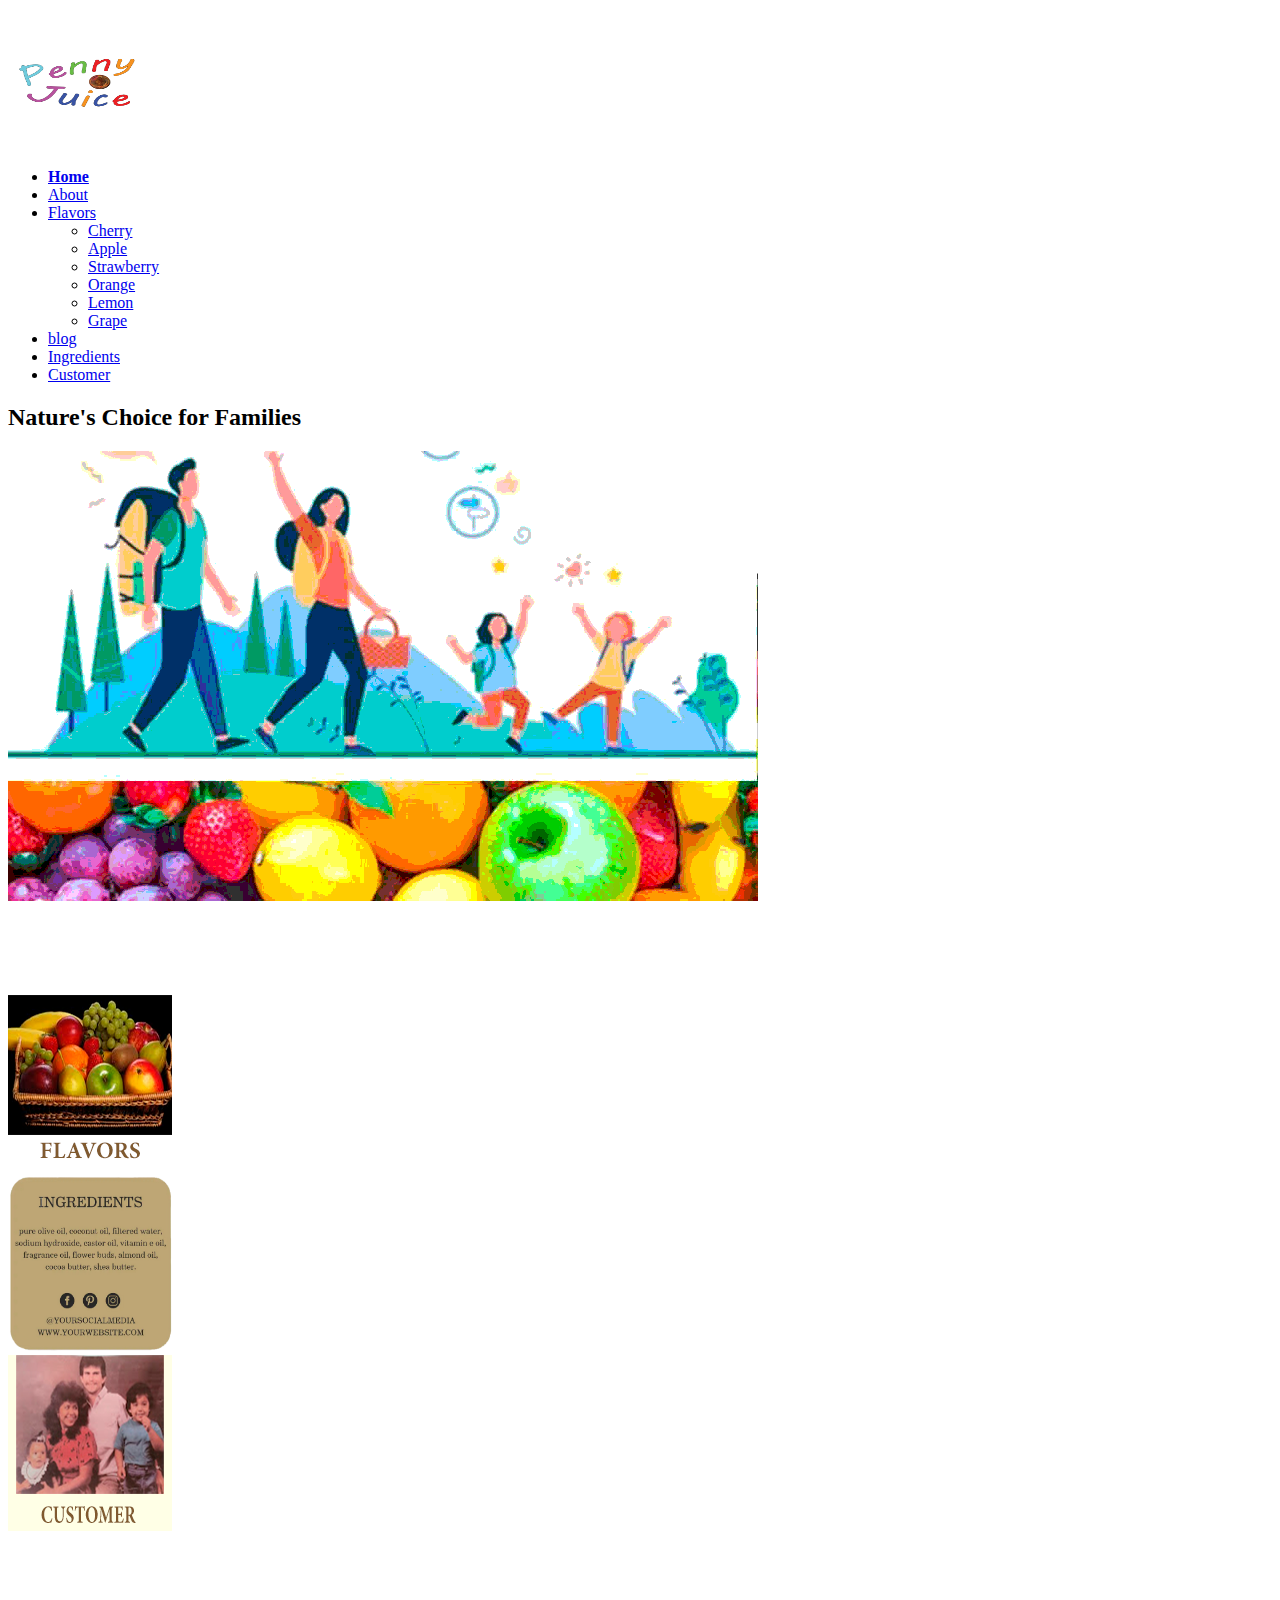
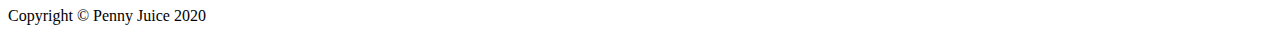
<file: index.html>
<!DOCTYPE html>
<html lang="en">
    <head>
        <meta charset="UTF-8">
        <title>Penny Juice - Healthy Lifestyle Website</title>
        <meta name="Keywords" content="Las Vegas, Healthy Lifestyle, Pre School, Juices">
        <meta name="author" content="Ronnie Blair">
        <meta name="viewport" content="width=device-width, initial-scale=1.0">
        <link rel="stylesheet" "href="mystyle.css">
    </head>

    <body>
        <div id="container">

            <div class="header">
                <div><img src="Penny_PJ_Logo.png"alt="Penny Juice Healthy Natural Flavors & Ingredients"Width="164" height="140"></div>
            </div>   

            <div class="content"></div>
            <div class="topnav">
                <ul>
                    <li><a href="index.html"><b>Home</b></a></li>
                    <li><a href="About.html">About</a></li>
                    <li><a href="Flavors.html">Flavors</a>
                        <!--Dropdown-->      
                        <ul>
                            <li><a href="Cherry.html">Cherry</a></li>                       
                            <li><a href="Apple.HTML">Apple</a></li>
                            <li><a href="Strawberry.HTML">Strawberry</a></li>
                            <li><a href="Orange.HTML">Orange</a></li>                       
                            <li><a href="Lemon.HTML">Lemon</a></li>                        
                            <li><a href="Grape.HTML">Grape</a></li>

                        </ul> 
                    </li>
                    <li><a href="blog.html">blog</a></li>
                    <li><a href="Ingredients.html">Ingredients</a></li>
                    <li><a href="Customer.html">Customer</a></li>
                </ul>  

            </div>

            <div class="slider_image">
                <h2>Nature's Choice for Families</h2>
                <img src="Penny-juice-slider-1.gif" alt="Penny Juice Healthy Natural Flavors & Ingredients" Width="750" height="450">
            </div>    

            <br><br><br><br><br>

           <!--       <div class="carousel-Wrapper">
<span id="item-1"></span>
<span id="item-2"></span>
<span id="item-3"></span>

<div class="carousel-item-1">
<h2>Penny Juice - Seadide</h2>
<p>Enjoy a healthy Penny Juice drink</p> 
<a class="arrow arrow-prev" href="#item-3"></a>
<a class="arrow arrow-prev" href="#item-2"></a>
</div>

<div class="carousel-item-2">
<h2>Penny Juice - Restaurant</h2>
<p>Enjoy a healthy Penny Juice drink on your picnic</p> 
<a class="arrow arrow-prev" href="#item-1"></a>
<a class="arrow arrow-prev" href="#item-3"></a>
</div>

<div class="carousel-item-3">
<h2>Penny Juice - Outdoors</h2>
<p>Enjoy the outdoors with Penny Juice</p> 
<a class="arrow arrow-prev" href="#item-2"></a>
<a class="arrow arrow-prev" href="#item-1"></a>
</div>          
</div> -->


<div class="flex-container2">
<div><img src="Flavors.png" alt="Penny Juice Healthy Natural Flavors & Ingredients" Width="164" height="176"></div>
<div><img src="Ingredients_2.png" alt="Penny Juice Healthy Natural Flavors & Ingredients" Width="164" height="176"></div>
<div><img src="Customer.png" alt="Penny Juice Healthy Natural Flavors & Ingredients" Width="164" height="176"></div>              
</div>    
<br><br><br><br> 
<div class="footer">
Copyright &copy; Penny Juice 2020
</div>                                  


</div>

</body>
</html>
</file>
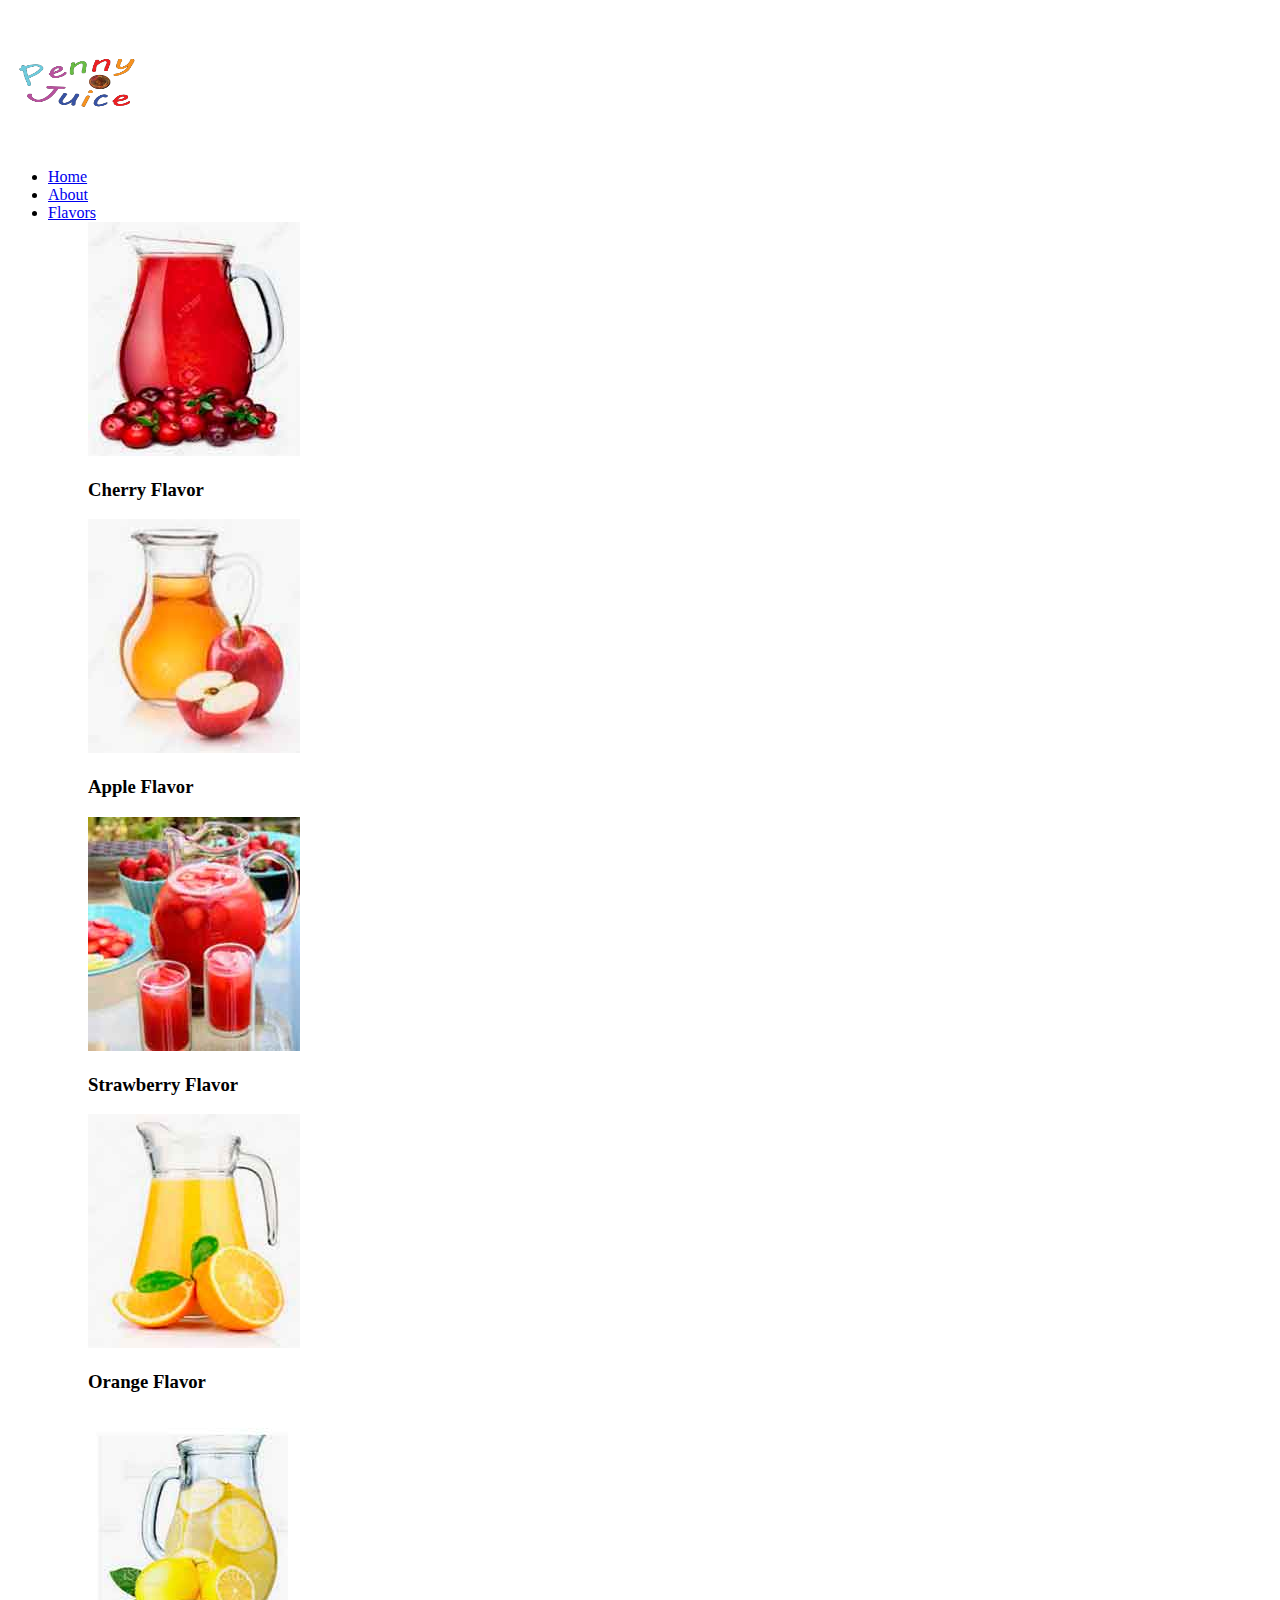
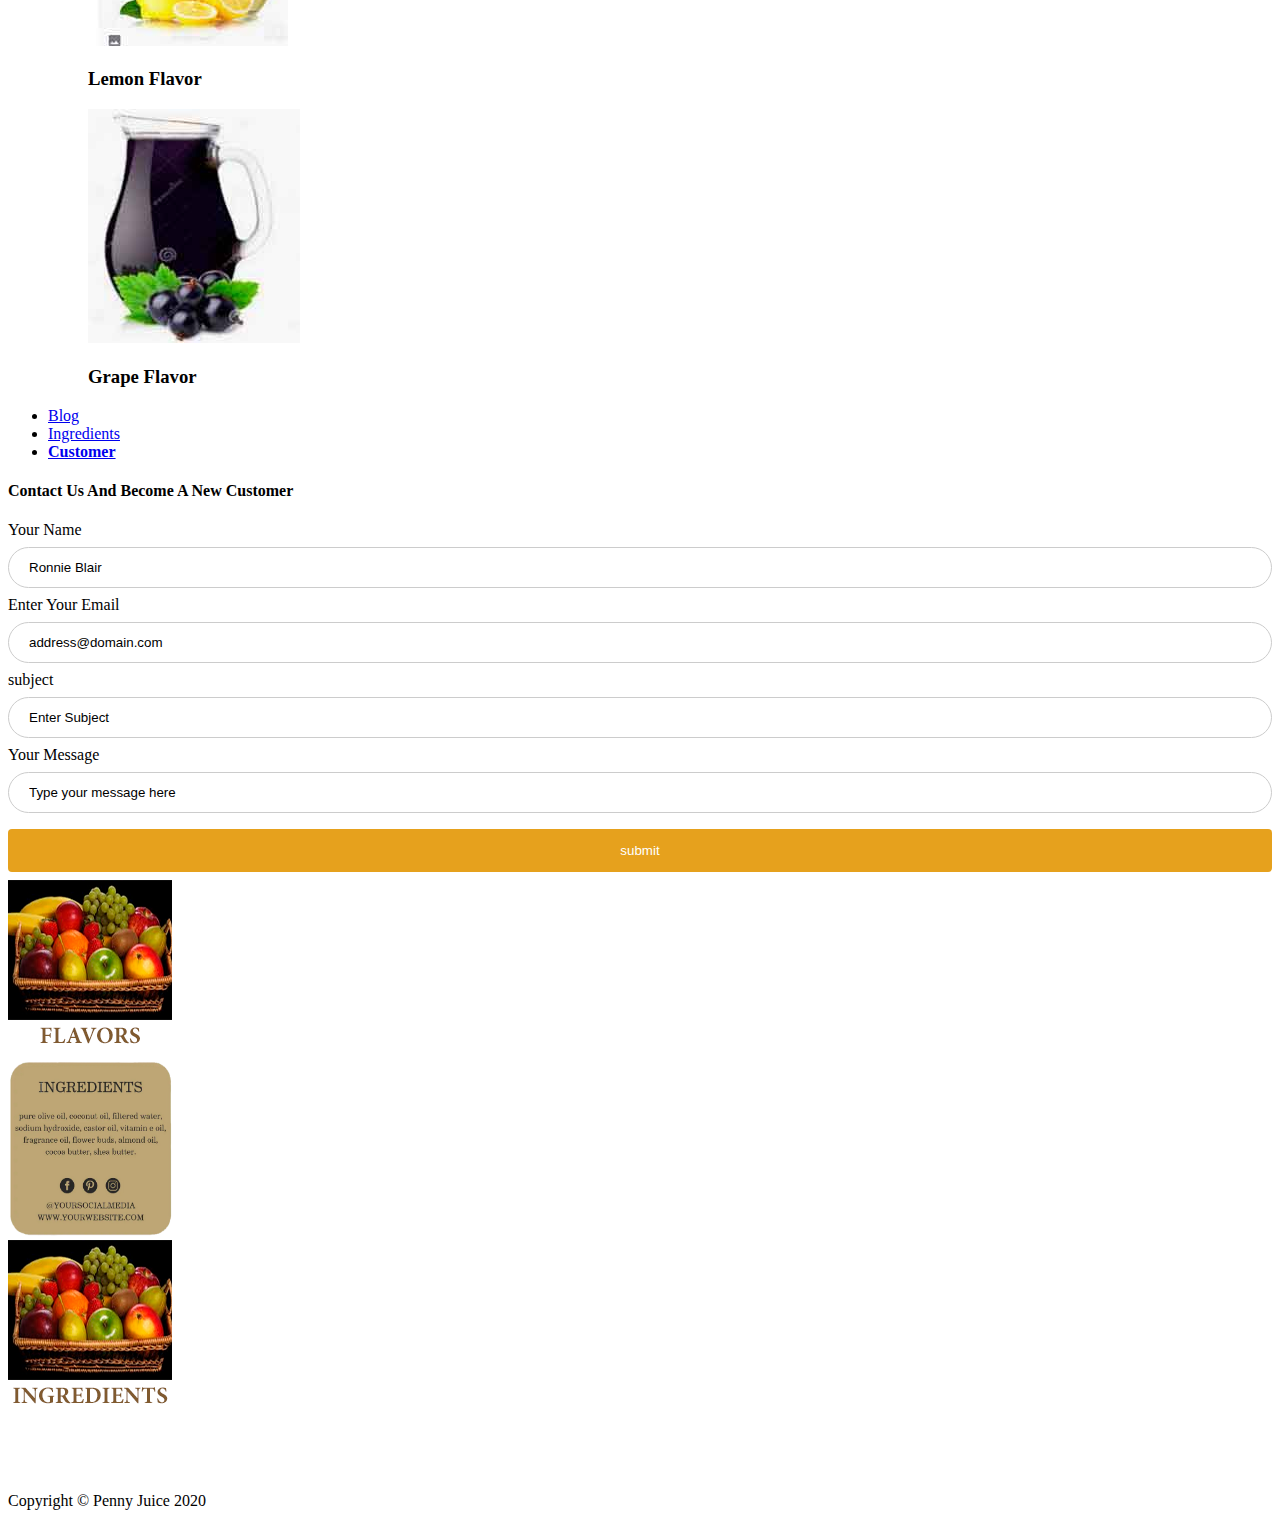
<file: customer.html>
<!DOCTYPE html>
<html lang="en">
<head>
    <meta charset="UTF-8">
    <title>Penny Juice - Healthy Lifestyle Website</title>
    <meta name="Keywords" content="Las Vegas, Healthy Lifestyle, Pre School, Juices">
    <meta name="author" content="Ronnie Blair">
    <meta name="viewport" content="width=device-width, initial-scale=1.0">
    <link rel=“stylesheet” href=“mystyle.css”>
    
    <style> 
    input[type=text], select {  /*Inline: Styling within, (input below) */
      width: 100%;                    /* Belongs Inside of Head*/
      padding: 12px 20px;
      margin: 8px 0px;
      display: inline-block;
      border: 1px solid #ccc;
      border-radius: 4px;    /* CORNERS */
      box-sizing: border-box;
}

    input[type=text], select {        /*Inline: Styling within*/
      width: 100%;
      padding: 12px 20px;
      margin: 8px 10;
      display: inline-block;
      border: 1px solid #ccc;
      border-radius: 44px;
      box-sizing: border-box;
}
        
    input[type=submit] {
      width: 100%;
      background-color: #e6a11d;
      color: white;
      padding: 14px 20px;
      margin: 8px 0;
      border: none;
      border-radius: 4px;
      cursor: pointer;
} 
        
    input[type=submit]:hover {
    background-color: #f7c25e;
} 
    
</style>
</head>

<body>
    <div id="container">
      
     <div class="header">
           <div><img src="Penny_PJ_Logo.png" alt="Penny Juice Healthy Natural Flavors & Ingredients"Width="164" height="140"></div>
     </div>   
             
         <div class="content"></div>
            <div class="topnav">
                <ul>
                   <li><a href="../html/index.html">Home</a></li>
                   <li><a href="../html/About.HTML">About</a></li>
                   <li><a href="../html/Flavors.html">Flavors</a>
                      <ul>
                        <div><img src="Cherry_but1.jpg" alt="Penny Juice Healthy Natural Flavors Cherry Flavor" Width="212" height="234"><h3>Cherry Flavor</h3></div>
                        
                        <div><img src="Apple_but2.jpg" alt="Penny Juice Healthy Natural Flavors Cherry Flavor" Width="212" height="234"><h3>Apple Flavor</h3></div>
                        
                        <div><img src="Strawberry_but3.jpg" alt="Penny Juice Healthy Natural Flavors Cherry Flavor" Width="212" height="234"><h3>Strawberry Flavor</h3></div>
                        
                        <div><img src="Orange_but4.jpg" alt="Penny Juice Healthy Natural Flavors Cherry Flavor" Width="212" height="234"><h3>Orange Flavor</h3></div>
                        
                        <div><img src="Lemon_but5.jpg" alt="Penny Juice Healthy Natural Flavors Cherry Flavor" Width="212" height="234"><h3>Lemon Flavor</h3></div>
                        
                        <div><img src="Grape_but6.jpg" alt="Penny Juice Healthy Natural Flavors Cherry Flavor" Width="212" height="234"><h3>Grape Flavor</h3></div>
                      </ul> 
                      </li>
                    <li><a href="../html/blog.html">Blog</a></li>
                   <li><a href="../html/Ingredients.html">Ingredients</a></li>
                   <li><a href="../html/Customer.html"><b>Customer</b></a></li>
                </ul>  
                
            </div>            
             
         <!--  <div class="flex-container">
                 <div><img src="Cherry_but1.jpg" alt="Penny Juice Healthy Natural Flavors Cherry Flavor" Width="212" height="234"><h3><em>Cherry Flavor</em></h3></div> 
                <div><img src="Apple_but2.jpg" alt="Penny Juice Healthy Natural Flavors Cherry Flavor" Width="212" height="234"><h3><em>Apple Flavor</em></h3></div>
                <div><img src="Strawberry_but3.jpg" alt="Penny Juice Healthy Natural Flavors Cherry Flavor" Width="212" height="234"><h3><em>Strawberry Flavor</em></h3></div>
                <div><img src="Orange_but4.jpg" alt="Penny Juice Healthy Natural Flavors Cherry Flavor" Width="212" height="234"><h3><em>Orange Flavor</em></h3></div>
                <div><img src="Lemon_but5.jpg" alt="Penny Juice Healthy Natural Flavors Cherry Flavor" Width="212" height="234"><h3><em>Lemon Flavor</em></h3></div>
                <div><img src="Grape_but6.jpg" alt="Penny Juice Healthy Natural Flavors Cherry Flavor" Width="212" height="234"><h3><em>Grape Flavor</em></h3></div>             
            
                                                       
              <div class="flex-container3">
                <div><h1><b>For green goodness</b></h1>
                    <li>Kale</li>
                    <li>Spinach</li>
                    <li>Let (mild)</li>
                </div>    
                
                <div><h2><b>For a little sumthin' sweet</b></h2>
                    <li>Carrots</li>
                    <li>Beets</li>
                    <li>Apples</li>
                </div>
                
                <div><h3><b>For veriety</b></h3>
                    <li>Tomatoes</li>
                    <li>Purple cabbage</li>
                    <li>Sweet potatoes</li>                
                <div><h4><b>For tartness</b></h4>
                    <li>Lemon</li>
                    <li>Lime</li>
                    <li>Kiwi</li></div>                
                <div><h5><b>To spice things up</b></h5>
                    <li>Ginger root</li>
                    <li>Garlic</li>
                    <li>Jalapeno</li></div>
                </div>                          
            </div>
     </div> -->
           
        <Intro><h4>Contact Us And Become A New Customer</h4></Intro>
        
      <!--      <article>
                <h4><em>Posted on April 12th 2022 by Ronnie Blair</em></h4>
                <h3><p>Lorem ipsum dolor sit amet, consectetuer adipiscing elit, sed diam nonummy nibh euismod tincidunt ut laoreet dolore magna aliquam erat volutpat. Ut wisi enim ad minim veniam, quis nostrud exerci tation ullamcorper suscipit lobortis nisl ut aliquip ex ea commodo consequat. Duis autem vel eum iriure dolor in hendrerit in vulputate velit esse molestie consequat,  cons ectetuer adipiscing elit, sed diam nonummy nibh euismod tincidunt ut laoreet dolore magna aliquam erat volutpat. Ut wisi enim ad minim veniam, quis nostrud exerci tation ullamcorper suscipit lobortis nisl ut aliquip ex ea commodo consequat.</p></h3>
                <div><img src="Welcome_Page.jpg" alt="Welcpme to Penny Juice Website"  width="800" height="480"></div>
                <div><a href="#"><img src="GRC175_PennyJuice_Blog_but_W13_.png" alt="Penny Juice Blog Website CTA" width="266" height="87"></a></div>
                    <h5>Share Article</h5>
                        <table style="width: 10%">
                            <tr>
                                <th>fb |</th>
                                <Th>T |</Th>
                                <th>Y</th>
                            </tr>
                        </table>                              
               </article>     -->      
                                                                                                                                    
    
           <form action="/action_page.php">
            <label for="fname">Your Name</label>  
            <input type="text" id="fname" value="Ronnie Blair">  
            <label for="email">Enter Your Email</label>   
            <input type="text" id="email" value="address@domain.com">
            <label for="subject">subject</label>
            <input type="text" id="subject" value="Enter Subject">
            <label for="message">Your Message</label>  
            <input type="text" id="message" value="Type your message here"> 
            <input type="submit" value="submit">
        </form>                                                           
         
           <div class="flex-container2">
                <div><img src="Flavors.png" alt="Penny Juice Healthy Natural Flavors & Ingredients" Width="164" height="176"></div>
                <div><img src="Ingredients_2.png" alt="Penny Juice Healthy Natural Flavors & Ingredients" Width="164" height="176"></div>
                <div><img src="Ingredients.png" alt="Penny Juice Healthy Natural Flavors & Ingredients" Width="164" height="176"></div>              
            </div>    
            <br><br><br><br> 
            <div class="footer">
                Copyright &copy; Penny Juice 2020
            </div>                                  
                                               
                        
    </div>
    
</body>
</html>
</file>
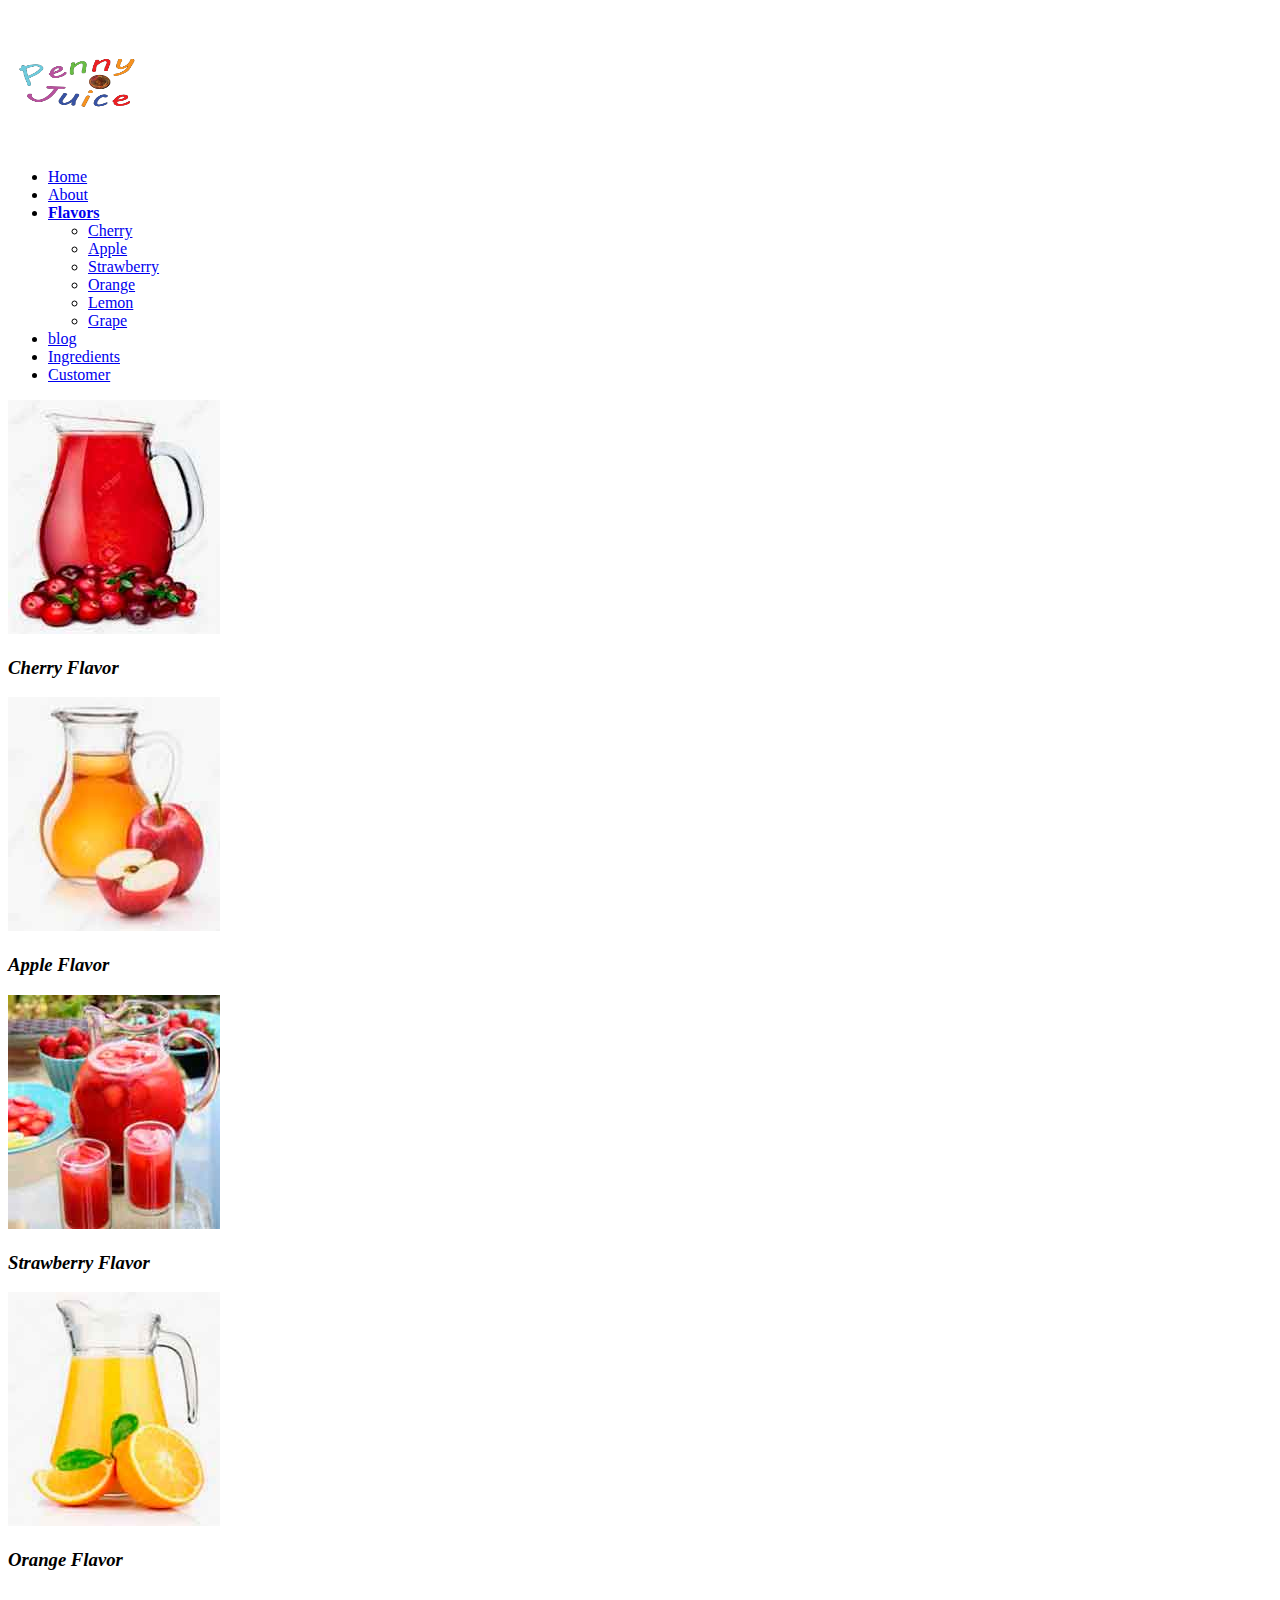
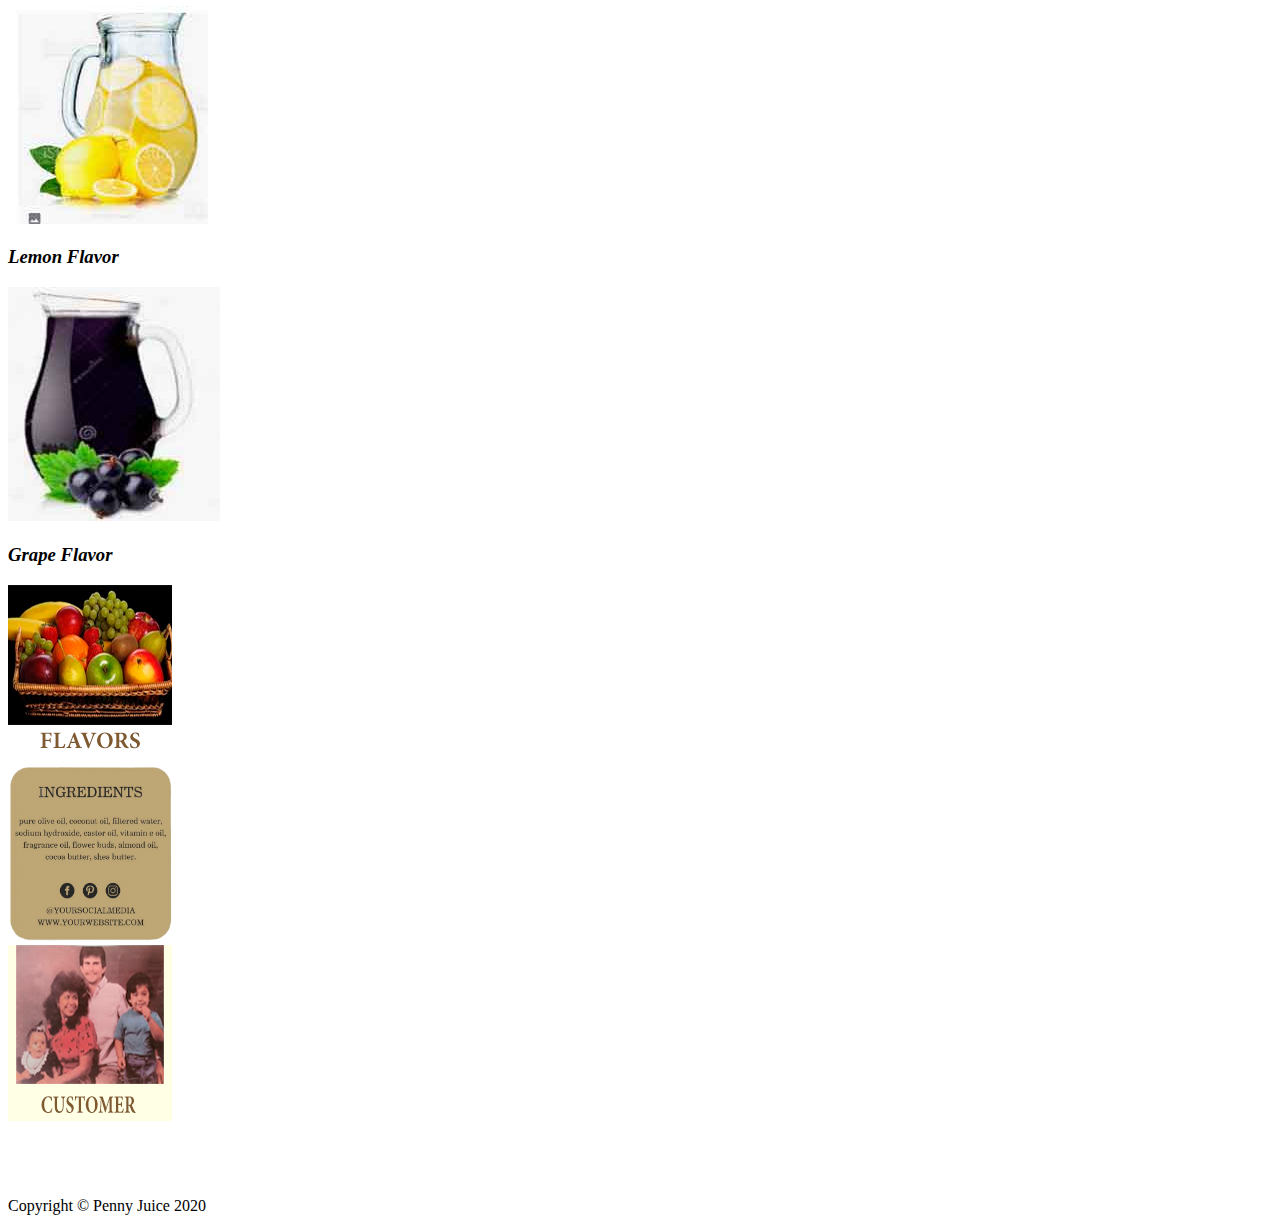
<file: Flavors.html>
<!DOCTYPE html>
<html lang="en">
<head>
    <meta charset="UTF-8">
    <title>Penny Juice - Healthy Lifestyle Website</title>
    <meta name="Keywords" content="Las Vegas, Healthy Lifestyle, Pre School, Juices">
    <meta name="author" content="Ronnie Blair">
    <meta name="viewport" content="width=device-width, initial-scale=1.0">
    <link rel=“stylesheet” href=“mystyle.css”>
</head>

<body>
    <div id="container">
      
        <div class="header">
           <div><img src="Penny_PJ_Logo.png"alt="Penny Juice Healthy Natural Flavors & Ingredients"Width="164" height="140"></div>
        </div>   
             
         <div class="content"></div>
            <div class="topnav">
                <ul>
                   <li><a href="../html/index.html">Home</a></li>
                   <li><a href="../html/About.HTML">About</a></li>
                   <li><a href="../html/Flavors.html"><b>Flavors</b></a>
                      <ul>
                        <li><a href="../html/Cherry.html">Cherry</a></li>                       
                        <li><a href="../html/Apple.HTML">Apple</a></li>
                        <li><a href="../html/Strawberry.HTML">Strawberry</a></li>
                        <li><a href="../html/Orange.HTML">Orange</a></li>                       
                        <li><a href="../html/Lemon.HTML">Lemon</a></li>                        
                        <li><a href="../html/Grape.HTML">Grape</a></li>
                                                  
                      </ul> 
                      </li>
                   <li><a href="../html/blog.html">blog</a></li>
                   <li><a href="../html/Ingredients.html">Ingredients</a></li>
                   <li><a href="../html/Customer.html">Customer</a></li>
                </ul>  
                
            </div>
             
            <div class="flex-container">
                <div><img src="Cherry_but1.jpg" alt="Penny Juice Healthy Natural Flavors Cherry Flavor" Width="212" height="234"><h3><em>Cherry Flavor</em></h3></div> 
                <div><img src="Apple_but2.jpg" alt="Penny Juice Healthy Natural Flavors Cherry Flavor" Width="212" height="234"><h3><em>Apple Flavor</em></h3></div>
                <div><img src="Strawberry_but3.jpg" alt="Penny Juice Healthy Natural Flavors Cherry Flavor" Width="212" height="234"><h3><em>Strawberry Flavor</em></h3></div>
                <div><img src="Orange_but4.jpg" alt="Penny Juice Healthy Natural Flavors Cherry Flavor" Width="212" height="234"><h3><em>Orange Flavor</em></h3></div>
                <div><img src="Lemon_but5.jpg" alt="Penny Juice Healthy Natural Flavors Cherry Flavor" Width="212" height="234"><h3><em>Lemon Flavor</em></h3></div>
                <div><img src="Grape_but6.jpg" alt="Penny Juice Healthy Natural Flavors Cherry Flavor" Width="212" height="234"><h3><em>Grape Flavor</em></h3></div>             
            </div>
                             
            <div class="flex-container2">
                <div><img src="Flavors.png" alt="Penny Juice Healthy Natural Flavors & Ingredients" Width="164" height="176"></div>
                <div><img src="Ingredients_2.png" alt="Penny Juice Healthy Natural Flavors & Ingredients" Width="164" height="176"></div>
                <div><img src="Customer.png" alt="Penny Juice Healthy Natural Flavors & Ingredients" Width="164" height="176"></div>              
            </div>    
            <br><br><br><br> 
            <div class="footer">
                Copyright &copy; Penny Juice 2020
            </div>                                  
                                               
                        
    </div>
    
</body>
</html>
</file>
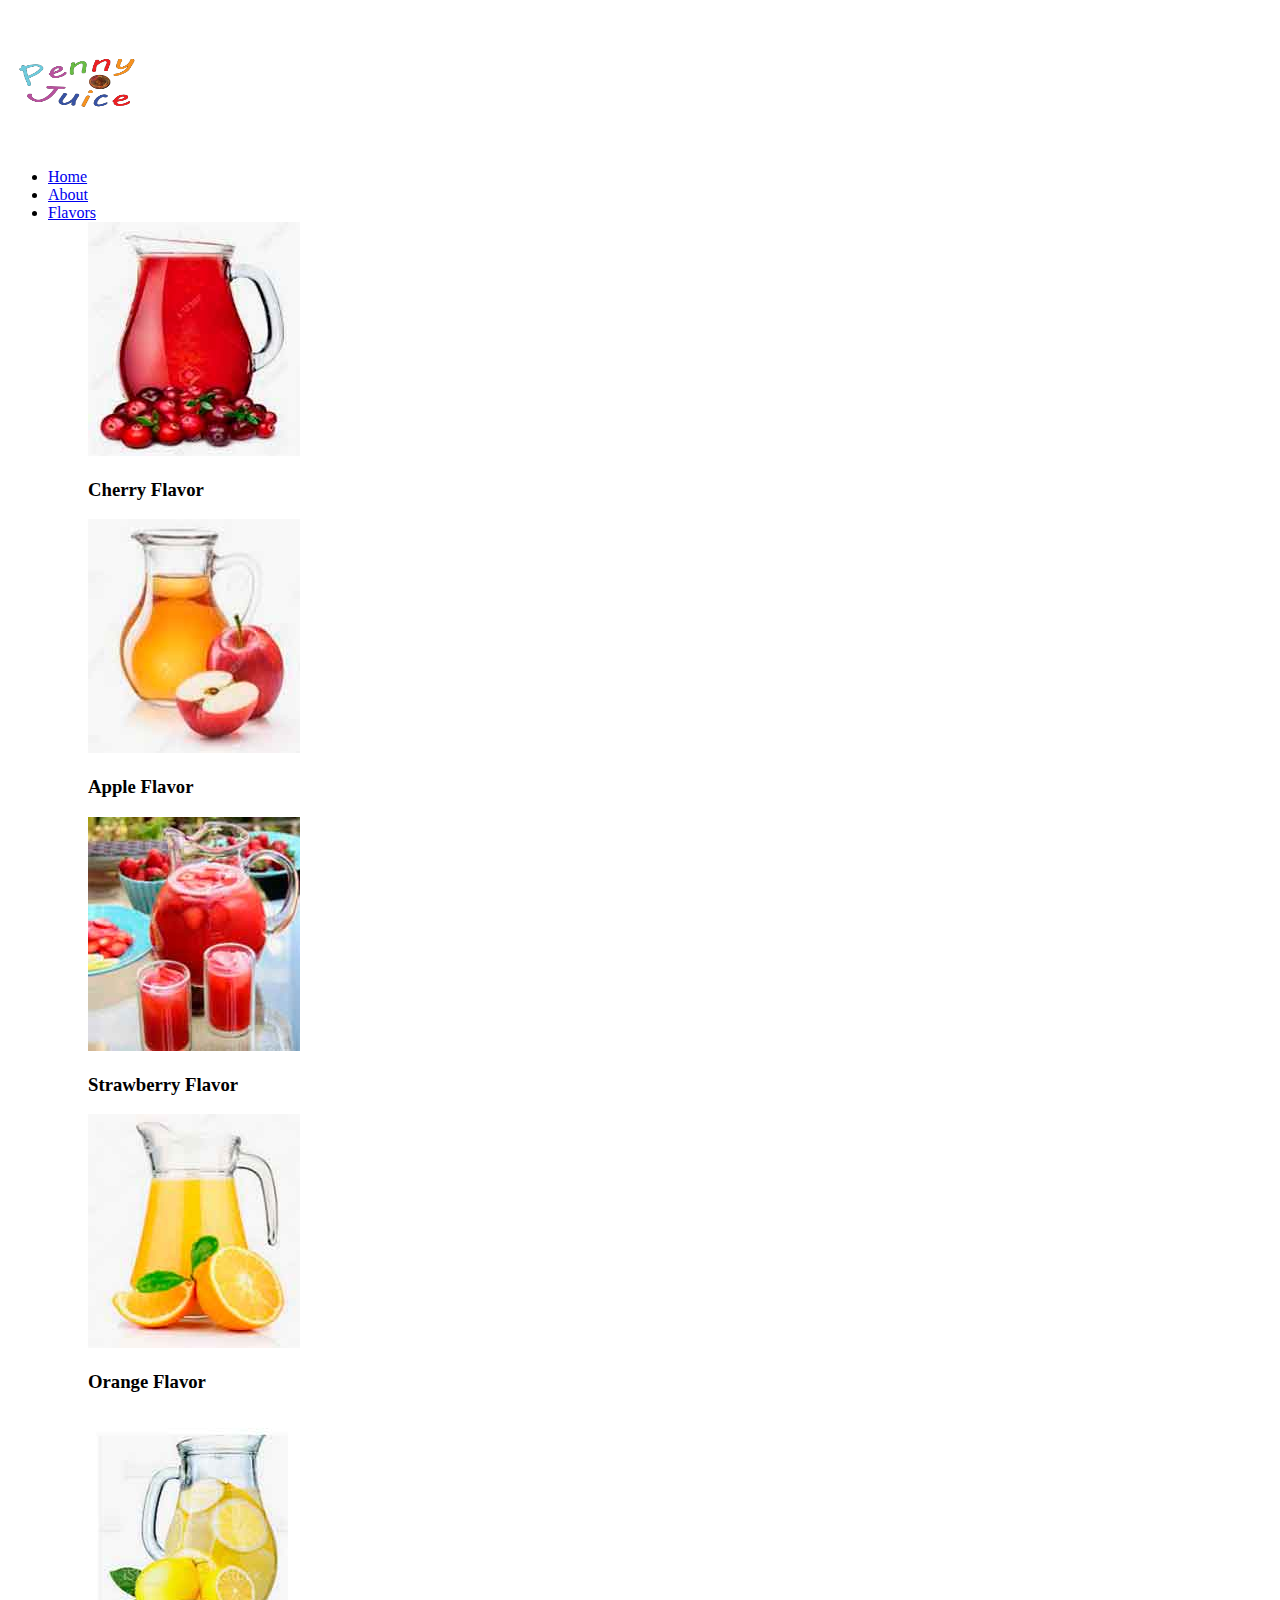
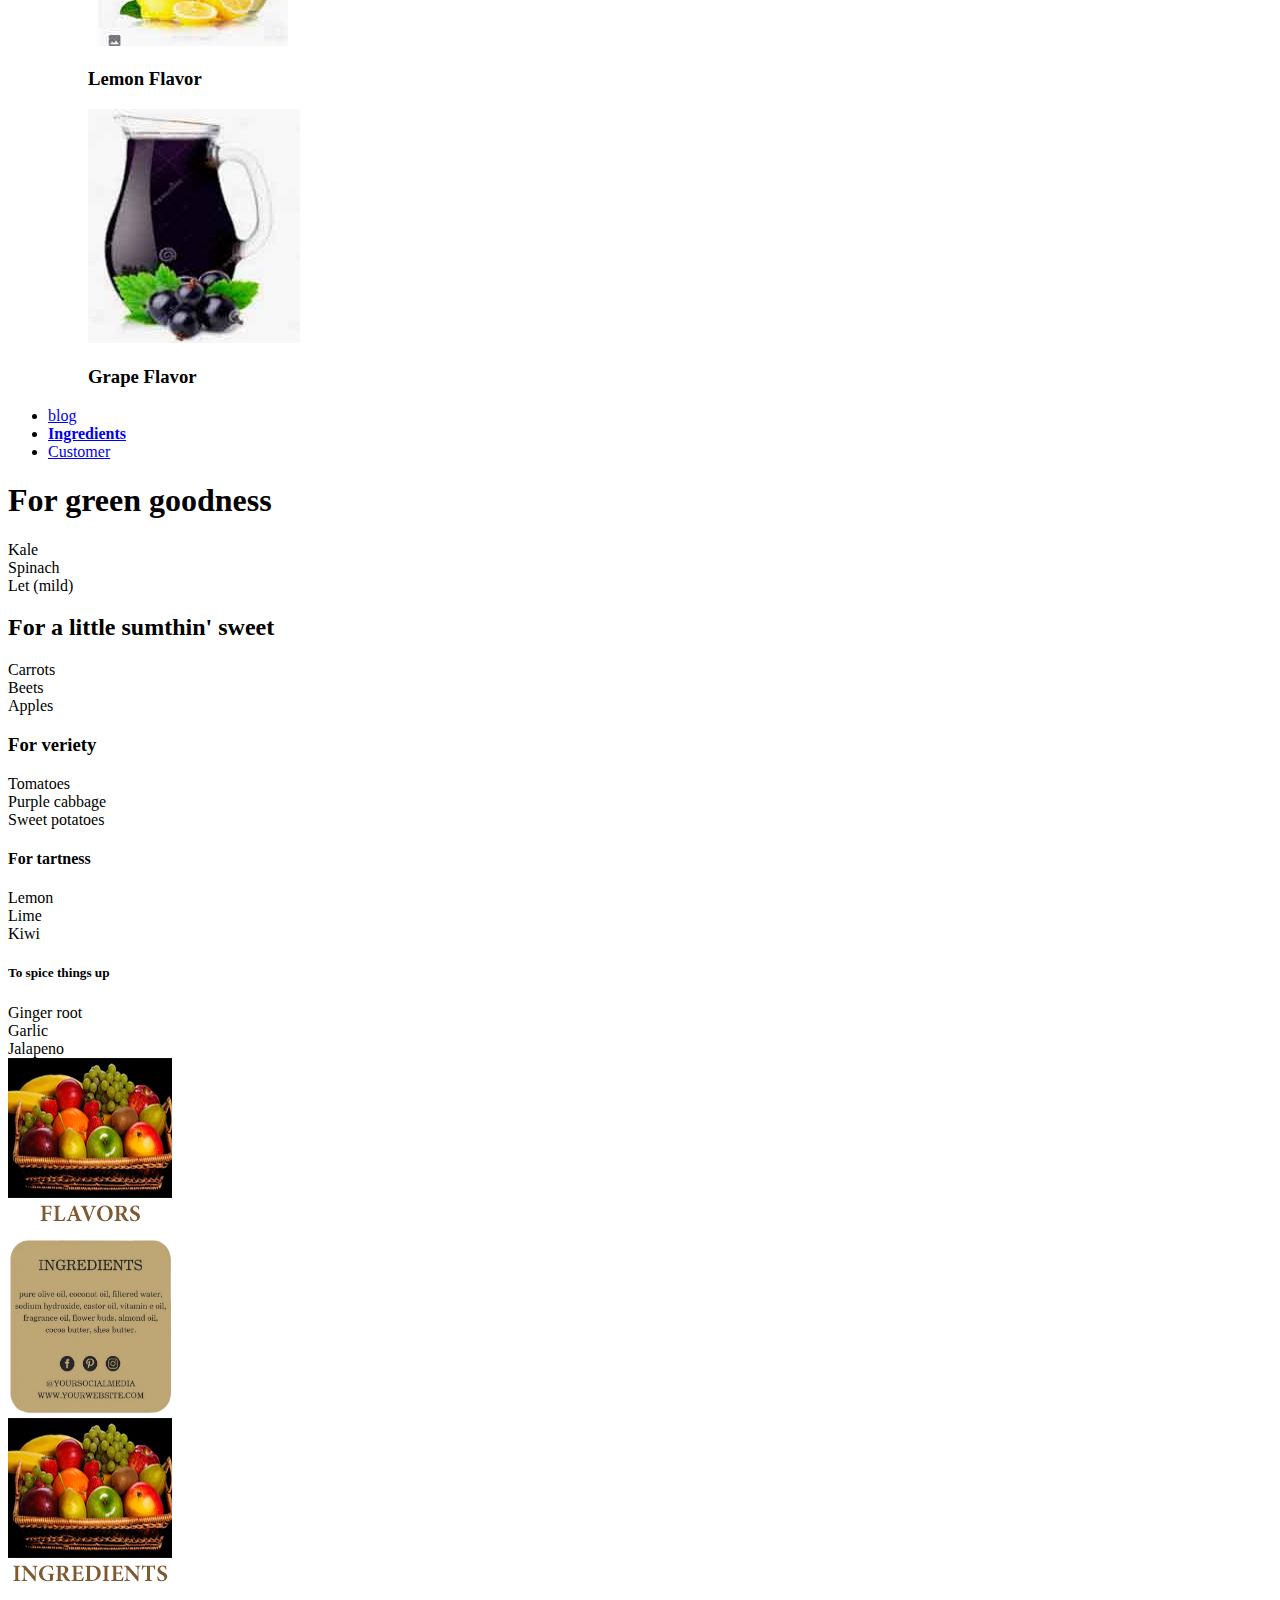
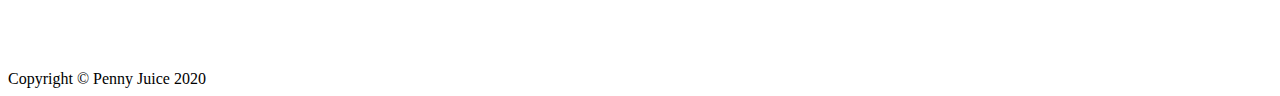
<file: Ingredients.html>
<!DOCTYPE html>
<html lang="en">
<head>
    <meta charset="UTF-8">
    <title>Penny Juice - Healthy Lifestyle Website</title>
    <meta name="Keywords" content="Las Vegas, Healthy Lifestyle, Pre School, Juices">
    <meta name="author" content="Ronnie Blair">
    <meta name="viewport" content="width=device-width, initial-scale=1.0">
    <link rel=“stylesheet” href=“mystyle.css”>
</head>

<body>
    <div id="container">
      
        <div class="header">
           <div><img src="Penny_PJ_Logo.png"alt="Penny Juice Healthy Natural Flavors & Ingredients"Width="164" height="140"></div>
        </div>   
             
         <div class="content"></div>
            <div class="topnav">
                <ul>
                   <li><a href="../html/index.html">Home</a></li>
                   <li><a href="../html/About.HTML">About</a></li>
                   <li><a href="../html/Flavors.html">Flavors</a>
                      <ul>
                        <div><img src="Cherry_but1.jpg" alt="Penny Juice Healthy Natural Flavors Cherry Flavor" Width="212" height="234"><h3>Cherry Flavor</h3></div>
                        
                        <div><img src="Apple_but2.jpg" alt="Penny Juice Healthy Natural Flavors Cherry Flavor" Width="212" height="234"><h3>Apple Flavor</h3></div>
                        
                        <div><img src="Strawberry_but3.jpg" alt="Penny Juice Healthy Natural Flavors Cherry Flavor" Width="212" height="234"><h3>Strawberry Flavor</h3></div>
                        
                        <div><img src="Orange_but4.jpg" alt="Penny Juice Healthy Natural Flavors Cherry Flavor" Width="212" height="234"><h3>Orange Flavor</h3></div>
                        
                        <div><img src="Lemon_but5.jpg" alt="Penny Juice Healthy Natural Flavors Cherry Flavor" Width="212" height="234"><h3>Lemon Flavor</h3></div>
                        
                        <div><img src="Grape_but6.jpg" alt="Penny Juice Healthy Natural Flavors Cherry Flavor" Width="212" height="234"><h3>Grape Flavor</h3></div>
                                                  
                      </ul> 
                      </li>
                   <li><a href="../html/blog.html">blog</a></li>
                   <li><a href="../html/Ingredients.html"><b>Ingredients</b></a></li>
                   <li><a href="../html/Customer.html">Customer</a></li>
                </ul>  
                
            </div>
            
             
     <!--       <div class="flex-container">
                <div><img src="Cherry_but1.jpg" alt="Penny Juice Healthy Natural Flavors Cherry Flavor" Width="212" height="234"><h3><em>Cherry Flavor</em></h3></div> 
                <div><img src="Apple_but2.jpg" alt="Penny Juice Healthy Natural Flavors Cherry Flavor" Width="212" height="234"><h3><em>Apple Flavor</em></h3></div>
                <div><img src="Strawberry_but3.jpg" alt="Penny Juice Healthy Natural Flavors Cherry Flavor" Width="212" height="234"><h3><em>Strawberry Flavor</em></h3></div>
                <div><img src="Orange_but4.jpg" alt="Penny Juice Healthy Natural Flavors Cherry Flavor" Width="212" height="234"><h3><em>Orange Flavor</em></h3></div>
                <div><img src="Lemon_but5.jpg" alt="Penny Juice Healthy Natural Flavors Cherry Flavor" Width="212" height="234"><h3><em>Lemon Flavor</em></h3></div>
                <div><img src="Grape_but6.jpg" alt="Penny Juice Healthy Natural Flavors Cherry Flavor" Width="212" height="234"><h3><em>Grape Flavor</em></h3></div>             
            </div> -->
                                                       
              <div class="flex-container3">
                <div><h1><b>For green goodness</b></h1>
                    <li>Kale</li>
                    <li>Spinach</li>
                    <li>Let (mild)</li>
                </div>    
                
                <div><h2><b>For a little sumthin' sweet</b></h2>
                    <li>Carrots</li>
                    <li>Beets</li>
                    <li>Apples</li>
                </div>
                
                <div><h3><b>For veriety</b></h3>
                    <li>Tomatoes</li>
                    <li>Purple cabbage</li>
                    <li>Sweet potatoes</li>                
                <div><h4><b>For tartness</b></h4>
                    <li>Lemon</li>
                    <li>Lime</li>
                    <li>Kiwi</li></div>                
                <div><h5><b>To spice things up</b></h5>
                    <li>Ginger root</li>
                    <li>Garlic</li>
                    <li>Jalapeno</li></div>
                </div>                          
            </div>
                                       
            <div class="flex-container2">
                <div><img src="Flavors.png" alt="Penny Juice Healthy Natural Flavors & Ingredients" Width="164" height="176"></div>
                <div><img src="Ingredients_2.png" alt="Penny Juice Healthy Natural Flavors & Ingredients" Width="164" height="176"></div>
                <div><img src="Ingredients.png" alt="Penny Juice Healthy Natural Flavors & Ingredients" Width="164" height="176"></div>              
            </div>    
            <br><br><br><br> 
            <div class="footer">
                Copyright &copy; Penny Juice 2020
            </div>                                  
                                               
                        
    </div>
    
</body>
</html>
</file>
<file: mystyle.css>
@charset "utf-8";
/* css Document */
body {
    background-image: url("../images/backg.image.jpg"); 
    background-size: cover;
    font-family: Helvetica, Arial, sans-serif;
    margin: 25;
}

h1, h2, h3 {
    margin: 0; 
    padding: 25px;
}

h2 {
    color: black;
    font-size: 20px;
    margin: -20px;
}

h3 {
    font-size: 12px;
    color: black;
    padding: 0px;
    margin: 10px;
    text-align: left;
}

h5 {
    float: left;
    margin-left: 630px;
    margin-top: 5px;
}

blog {
    float: left;
    background-color: #ef7575;
    padding: 30px;
    text-align: center;
    font-size: 30px;
    color: white;
    width: 92.5%;
}

article {
    background: #ccc;
}

article h3 {
    float: left;
    width: 95%;
    height; 200px;
    background: #ccc;
    padding: 20px;
    margin: auto;
    margin-top: -30px;
}

article h4 {
    float: left;
    width: 95%;
    height: 10px;
    background: #ccc;
    padding: 20px;
    margin-top: 0px;
    font-size: 10px;
    color: floralwhite;
}

table {
    background: #ccc;
    width: 100%;
    float: right;
}

#container {    /* # is id, one time */
    background-color: floralwhite;
    width: 800px;
    height: 900;
    margin-left: auto;
    margin-right: auto;
}

.header {
    overflow: hidden;
    color: crimson;
    text-align: left; 
    padding: 10px;
}

.content {
    padding: 0;     
}


.topnav {
    width: 100%;
    background-color: #98b6ed;
    line-height: 35px;
    float: left;
}

.topnav a { 
    display: block;
    color: #c33a3a;
    text-align: center;
    padding: 15px 15px;
    text-decoration: none;
}

.topnav ul { 
    float: left;
}

.topnav ul li {
    float: left;
    list-style: none;
    position: relative;   
}

#nav ul li a {    /* # is id */
    display: block;
    font-family: arial;
    color: orangered;
    font-size: 14px;
    padding: 24px 14px;
    text-decoration: none;   
}

.topnav ul li ul {
    display: none;
    position: absolute;
    background-color: aliceblue;
    padding: 10px;
    border-radius: 0px 0px 4px 4px;
    z-index: 1000;  
}

.topnav ul li:hover ul {     /* Dropdown*/
    display: block;
    position: absolute;
    background-color: #1d2fbf;
    padding: 10px;
    padding-right: 10px;
    border-radius: 0px 0px 4px 4px;
}

.topnav ul li ul li {  
    padding: 8px 14px;
}

.topnav ul li ul li a {
    border-radius: 4px;
}

.topnav ul li ul li a:hover{    /* Box inside Dropdown */
    background-color: #fad7db;
}

.slider_image {
    flex: 70%;
    flex-wrap: wrap;
    display: flex;
    background-color: cadetblue;
    padding: 20px;
}

.flex-container {
    flex-wrap: wrap;
    display: flex;
    background-color: #fc5d5d;
    justify-content: center;
    clear: both;    
}

.flex-container1 {
    display: flex;
    background-color: #5dc5fc;
    justify-content: center;
    clear: both;

}

.flex-container1 > div {
    color: white;
    width: %;
    margin: 25px;
    text-align: left;
    line-height: 25px;
    font-size: 0px;
}

.flex-container2 {
    display: flex;
    background-color: #ef5353;
    justify-content: center;
    clear: both;   
}

.flex-container2 > div {
    background-color: #60d4d4;
    color: white;
    width: 100%;
    margin: 10px;
    text-align: center;
    line-height:  85px;
    font-size: 30px;
}

.footer {
    text-align: center; 
}

.flex-container3 {
    display: flex;
    background-color: #e4e7eb;
    justify-content: center;
    clear: both;   
}

.flex-container3 > div > li {
    color: black;
}

.flex-container3 > div > div > li {
    color: black;
}

.flex-container3 > div {
    background-color: #b2e4f8;
    color: white;
    width: 100%;
    margin: 10px;
    text-align: left;
    line-height: 35px;
    font-size: 16px;
    padding-left: 20px;
    padding-bottom: 30px;
}

.flex-container3 > div > h1 {
    background-color: none;
    color: #147710;
    width: 85%;
    margin: -10px;
    text-align: left;
    line-height: 35px;
    font-size: 20px;
    padding-left: 20px;
    padding-bottom: px;
    padding-top: 25px;
}

.flex-container3 > div > h2 {
    background-color: none;
    color: #7932d9;
    width: 85%;
    margin: 0px;
    text-align: left;
    line-height: 25px;
    font-size: 20px;
    padding-left: 0px;
    padding-top: 20px;
}

.flex-container3 > div > h3 {
    background-color: none;
    color: #6219c6;
    width: 85%;
    margin: 0px;
    text-align: left;
    line-height: 35px;
    font-size: 20px;
    padding-left: 0px;
    padding-bottom: 20px;
    padding-top: 16px;
}

.flex-container3 > div > div > h4 {
    background-color: aqua;
    color: #17aa17;
    width: 0%;
    margin: 10px;
    text-align: left;
    line-height: 35px;
    font-size: 20px;
    padding-left: 0px;
}

.flex-container3 > div > div > h5 {
    background-color: none; 
    color: #ff7600;
    width: 85%;
    margin: 0px;
    text-align: left;
    line-height: 35px;
    font-size: 20px;
    padding-left: 0px;
}

.carousel-wrapper{
    display: flex;
    height: 400px;
    position: relative;
    width: 800px;
    margin:0 auto;
}
.carousel-item{
    position: absolute;
    top: 0;
    bottom: 0;
    left: 0;
    right: 0;
    padding: 25px 50px;
    opacity: 0;
    transition: all 0.5s ease-in-out;

}
.arrow {
    border: solid black;
    border-width: 0 3px 3px 0;
    display: inline-block;
    padding: 22px;
}

.arrow-prev {
    left: 110px;
    position: absolute;
    top: 40%;
    transform: translateY(-50%) rotate(135deg);
}

.arrow-next{
    right: 110px;
    position: absolute;
    top: 40%;
    transform: translateY(-50%) rotate(-45deg);
} 

.light {
    color: white;
}

@media (max-width: 480px) {
    .arrow, .light .arrow {
        background-size: 10px;
        background-position: 10px 50%;
    }
}

/*select every element*/

[id^="item"] {
    display: none;
}


.item-1 {
    z-index: 2;
    opacity: 1;       
    background: url('https://imgur.com/wCaul64.jpg');
    background-size: cover;
}

.item-2 {
    background: url(https://imgur.com/eNAmHbQ.jpg");
    background-size: cover;
}

.item-3 {
    background: url("https://imgur.com/QkyTbXl.jpg");
    background-size: cover;
}
*:target ~ .item-1 {
    opacity: 0;
}

#item-1:target ~ .item-1 {
    opacity: 1;
}

#item-2:target ~ .item-2, #item-3:target ~ .item-3 {
    z-index: 3;
    opacity: 1;
}
</file>
